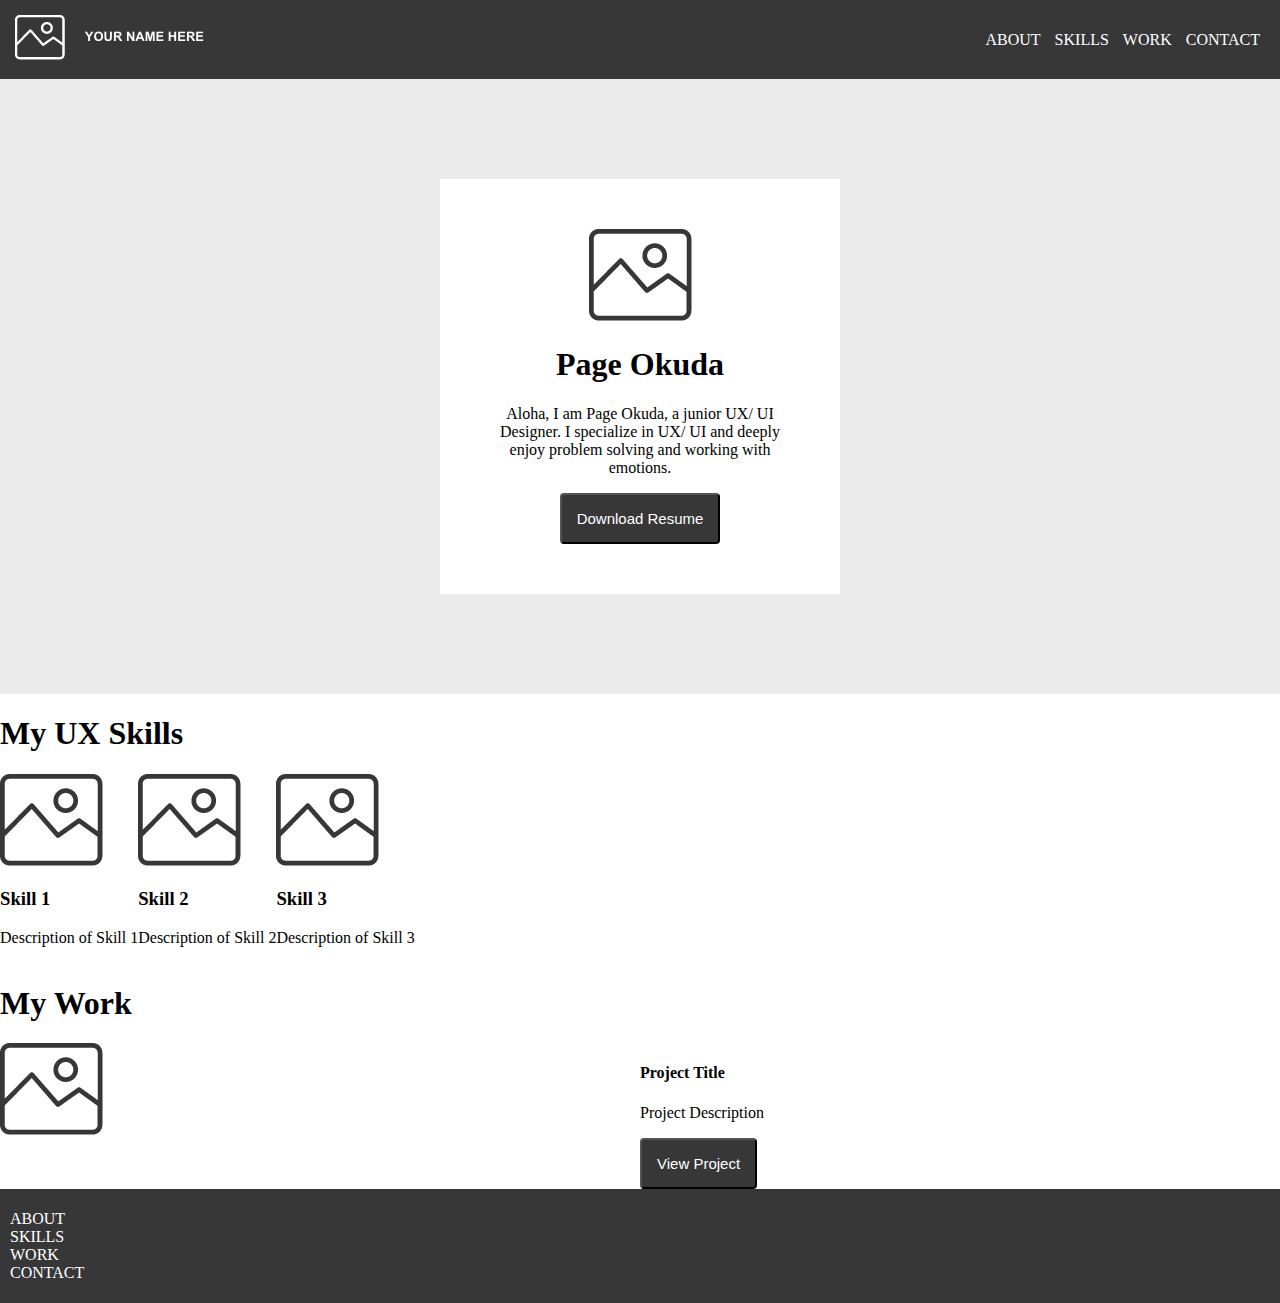
<file: index.html>
<!DOCTYPE html>
<html>
  <head>
    <title>Homework 17 Solved</title>
    <link href="css/style.css" type="text/css" rel="stylesheet">
  </head>
  <body>
    <header>
      <img src="images/logo.png">
      <ul>
        <li>ABOUT</li>
        <li>SKILLS</li>
        <li>WORK</li>
        <li>CONTACT</li>
      </ul>
    </header>
    <section class="heroImg">
      <div class="content">
        <img src="images/placeholder_picture.png">
        <h1>Page Okuda</h1>
        <p>Aloha, I am Page Okuda, a junior UX/ UI Designer. I specialize in UX/ UI and deeply enjoy problem solving and working with emotions. </p>
        <button>Download Resume</button>
      </div>
    </section>
    <section class="mySkills">
        <h1>My UX Skills</h1>
        <div class="flexContainer">
            <div>
                <img src="images/placeholder_pic.png" alt="Skill 1">
                <h3>Skill 1</h3>
                <p>Description of Skill 1</p>
            </div>
            <div>
                <img src="images/placeholder_pic.png" alt="Skill 2">
                <h3>Skill 2</h3>
                <p>Description of Skill 2</p>
            </div>
            <div>
                <img src="images/placeholder_pic.png" alt="Skill 3">
                <h3>Skill 3</h3>
                <p>Description of Skill 3</p>
            </div>
        </div>
    </section>
    <section class="myWork">
        <h1>My Work</h1>
        <div class="workGrid">
            <div>
                <img src="images/placeholder_pic.png" alt="Project Image">
            </div>
            <div>
                <h4>Project Title</h4>
                <p>Project Description</p>
                <button>View Project</button>
            </div>
        </div>
    </section>
    <footer>
      <ul>
        <li>ABOUT</li>
        <li>SKILLS</li>
        <li>WORK</li>
        <li>CONTACT</li>
      </ul>
    </footer>
  </body>
</html>
</file>
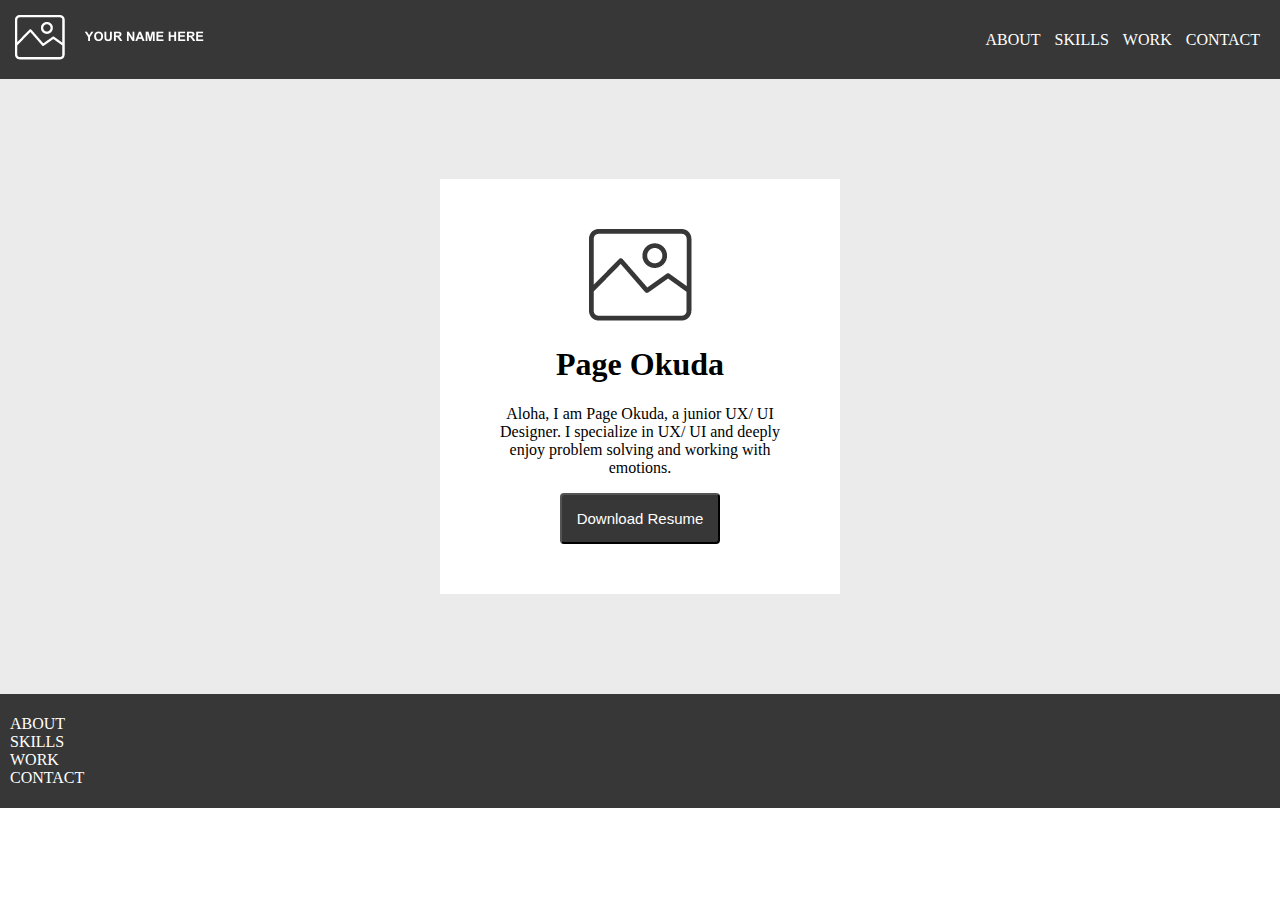
<file: index 2.html>
<!DOCTYPE html>
<html>
  <head>
    <title>Homework 17 Solved</title>
    <link href="css/style.css" type="text/css" rel="stylesheet">
  </head>
  <body>
    <header>
      <img src="images/logo.png">
      <ul>
        <li>ABOUT</li>
        <li>SKILLS</li>
        <li>WORK</li>
        <li>CONTACT</li>
      </ul>
    </header>
    <section class="heroImg">
      <div class="content">
        <img src="images/placeholder_picture.png">
        <h1>Page Okuda</h1>
        <p>Aloha, I am Page Okuda, a junior UX/ UI Designer. I specialize in UX/ UI and deeply enjoy problem solving and working with emotions. </p>
        <button>Download Resume</button>
      </div>
    </section>
    <footer>
      <ul>
        <li>ABOUT</li>
        <li>SKILLS</li>
        <li>WORK</li>
        <li>CONTACT</li>
      </ul>
    </footer>
  </body>
</html>
</file>
<file: css/style.css>
body {
  margin: 0;
}
header {
  background-color: #373738;
  padding: 15px;
}
header ul {
  float: right;
  color: white;
}
header li {
  display: inline-block;
  padding: 0px 5px;
}
header p {
  display: inline-block;
}
.heroImg {
  background-color: #EBEBEB;
  padding: 100px 15px;
}
.content {
  max-width: 300px;
  margin: 0 auto;
  padding: 50px;
  background-color: #FFFFFF;
  text-align: center;
}
/* My UX SKills section coded using CSS flex */
.flexContainer {
  display: flex;
  width: auto;
  flex-direction: row;
}
/* My work section contructed using css grid */
.workGrid {
  display: grid;
  grid-template-columns: 50% 50%;
  grid-template-rows: 1fr;
}
button {
  padding: 15px;
  background-color: #373738;
  color: white;
  font-size: 15px;
  border-radius: 4px;
}
footer {
  background-color: #373738;
  padding: 5px;
  color: white;
}
footer ul {
  list-style: none;
  padding-left: 5px;
}
@media only screen and (max-width: 600px) {
  .flexContainer {
  display: flex;
  flex-direction: column;
}
}
</file>
